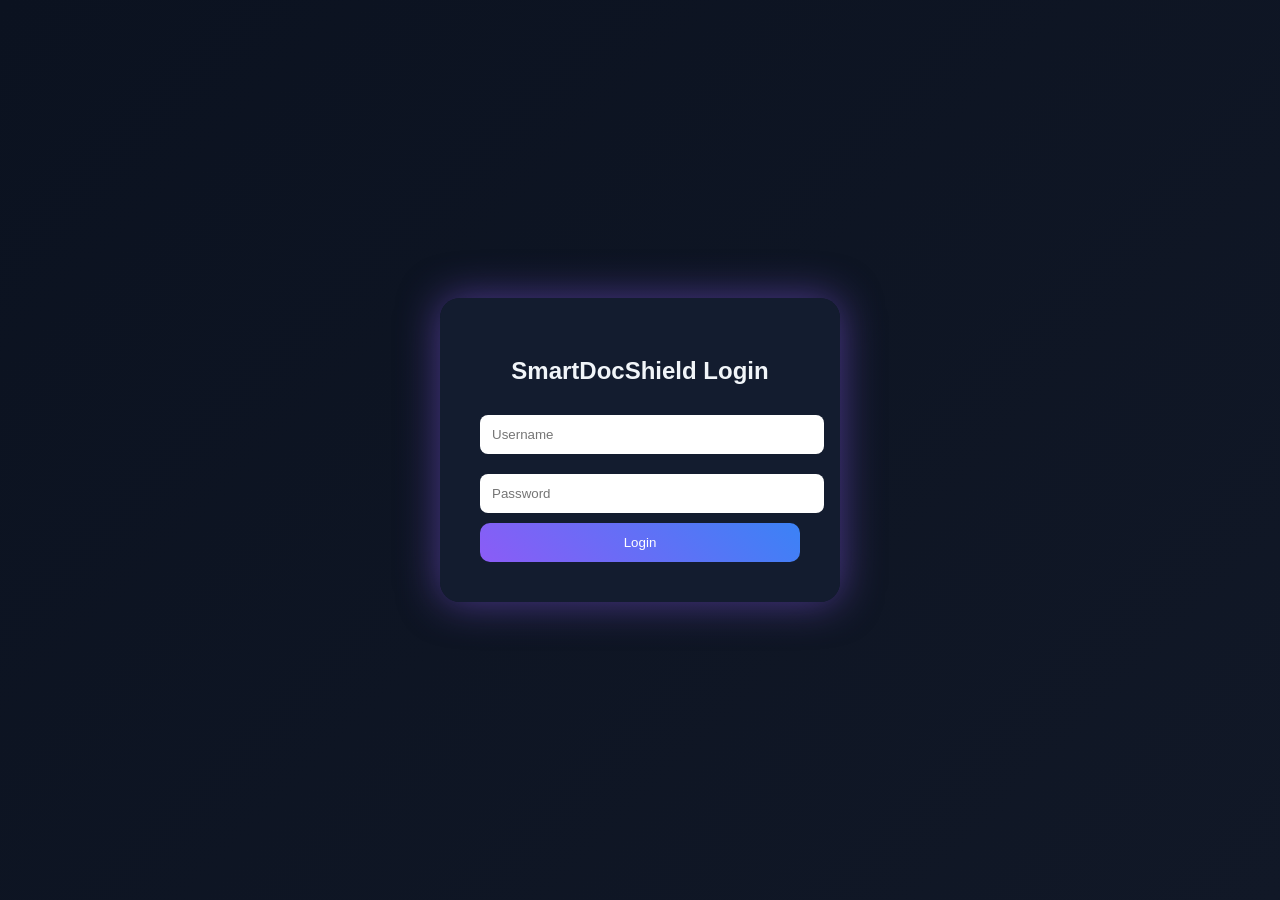
<file: frontend/login.html>
<!DOCTYPE html>
<html>
<head>
    <title>Login</title>
    <link rel="stylesheet" href="style.css">

<style>
body {
    display:flex;
    justify-content:center;
    align-items:center;
    height:100vh;
    background:linear-gradient(135deg,#0b1220,#111827);
    font-family:'Plus Jakarta Sans',sans-serif;
}

.login-card {
    background:rgba(20,30,50,0.8);
    padding:40px;
    border-radius:20px;
    box-shadow:0 0 40px rgba(139,92,246,0.5);
    text-align:center;
    width:320px;
}

h2 {
    margin-bottom:20px;
}

input {
    width:100%;
    padding:12px;
    margin:10px 0;
    border-radius:8px;
    border:none;
}

button {
    width:100%;
    padding:12px;
    background:linear-gradient(45deg,#8b5cf6,#3b82f6);
    border:none;
    color:white;
    border-radius:10px;
    cursor:pointer;
}
</style>
</head>

<body>

<div class="login-card">
    <h2>SmartDocShield Login</h2>

    <input id="user" placeholder="Username">
    <input id="pass" type="password" placeholder="Password">

    <button onclick="login()">Login</button>
</div>

<script>
async function login() {

    const res = await fetch("http://127.0.0.1:5000/login", {
        method:"POST",
        headers:{ "Content-Type":"application/json" },
        credentials:"include",
        body:JSON.stringify({
            username:document.getElementById("user").value,
            password:document.getElementById("pass").value
        })
    });

    const data = await res.json();

    if(data.status==="success"){
        window.location.href="index.html";
    } else {
        alert("Invalid credentials");
    }
}
</script>

</body>
</html>
</file>
<file: frontend/style.css>
:root {
    --bg-dark: #0b1220;
    --card-bg: rgba(20, 30, 50, 0.7);
    --primary: #8b5cf6;
    --secondary: #3b82f6;
    --accent: #10b981;
    --text: #f1f5f9;
}

body {
    font-family: 'Plus Jakarta Sans', sans-serif;
    background: linear-gradient(135deg, #0b1220, #111827);
    color: var(--text);
    margin: 0;
}

/* Layout */
.container {
    max-width: 1000px;
    margin: auto;
    padding: 40px 20px;
}

/* Header */
header h1 {
    font-size: 3rem;
    text-align: center;
}

header span {
    background: linear-gradient(90deg, #8b5cf6, #3b82f6);
    -webkit-background-clip: text;
    -webkit-text-fill-color: transparent;
}

/* Card */
.glass-card {
    background: var(--card-bg);
    backdrop-filter: blur(20px);
    border-radius: 20px;
    padding: 30px;
    margin-bottom: 20px;
    box-shadow: 0 10px 40px rgba(0,0,0,0.4);
}

/* Upload Box */
.upload-box {
    border: 2px dashed rgba(255,255,255,0.2);
    text-align: center;
    padding: 40px;
    transition: 0.3s;
}

.upload-box:hover {
    border-color: var(--primary);
    transform: scale(1.02);
}

/* Buttons */
.glow-button {
    background: linear-gradient(45deg, #8b5cf6, #3b82f6);
    padding: 12px 25px;
    border-radius: 10px;
    border: none;
    color: white;
    cursor: pointer;
    transition: 0.3s;
}

.glow-button:hover {
    transform: scale(1.05);
}

.process-btn {
    width: 100%;
    padding: 15px;
    border-radius: 12px;
    border: none;
    background: linear-gradient(45deg, #10b981, #22c55e);
    font-weight: bold;
    cursor: pointer;
}

/* Output */
#outputText {
    background: #020617;
    padding: 15px;
    border-radius: 10px;
    color: #22c55e;
    white-space: pre-wrap;
}

/* Vault */
.file-item {
    background: rgba(255,255,255,0.05);
    padding: 10px;
    border-radius: 10px;
    margin-bottom: 10px;
}

#outputText {
    background: #020617;
    border: 1px solid #1e293b;
    padding: 20px;
    border-radius: 12px;
    color: #22c55e;
    font-size: 14px;
    line-height: 1.6;
}

body {
    background: linear-gradient(-45deg, #0b1220, #1e293b, #0b1220);
    background-size: 400% 400%;
    animation: gradientMove 10s ease infinite;
}

@keyframes gradientMove {
    0% {background-position: 0%}
    50% {background-position: 100%}
    100% {background-position: 0%}
}

.glass-card {
    box-shadow: 0 0 20px rgba(139,92,246,0.6),
                0 0 40px rgba(59,130,246,0.4);
}

#outputText {
    font-family: "Courier New", monospace;
}

.input-box {
    width: 100%;
    padding: 12px;
    margin: 10px 0;
    border-radius: 8px;
    border: none;
    outline: none;
}
</file>
